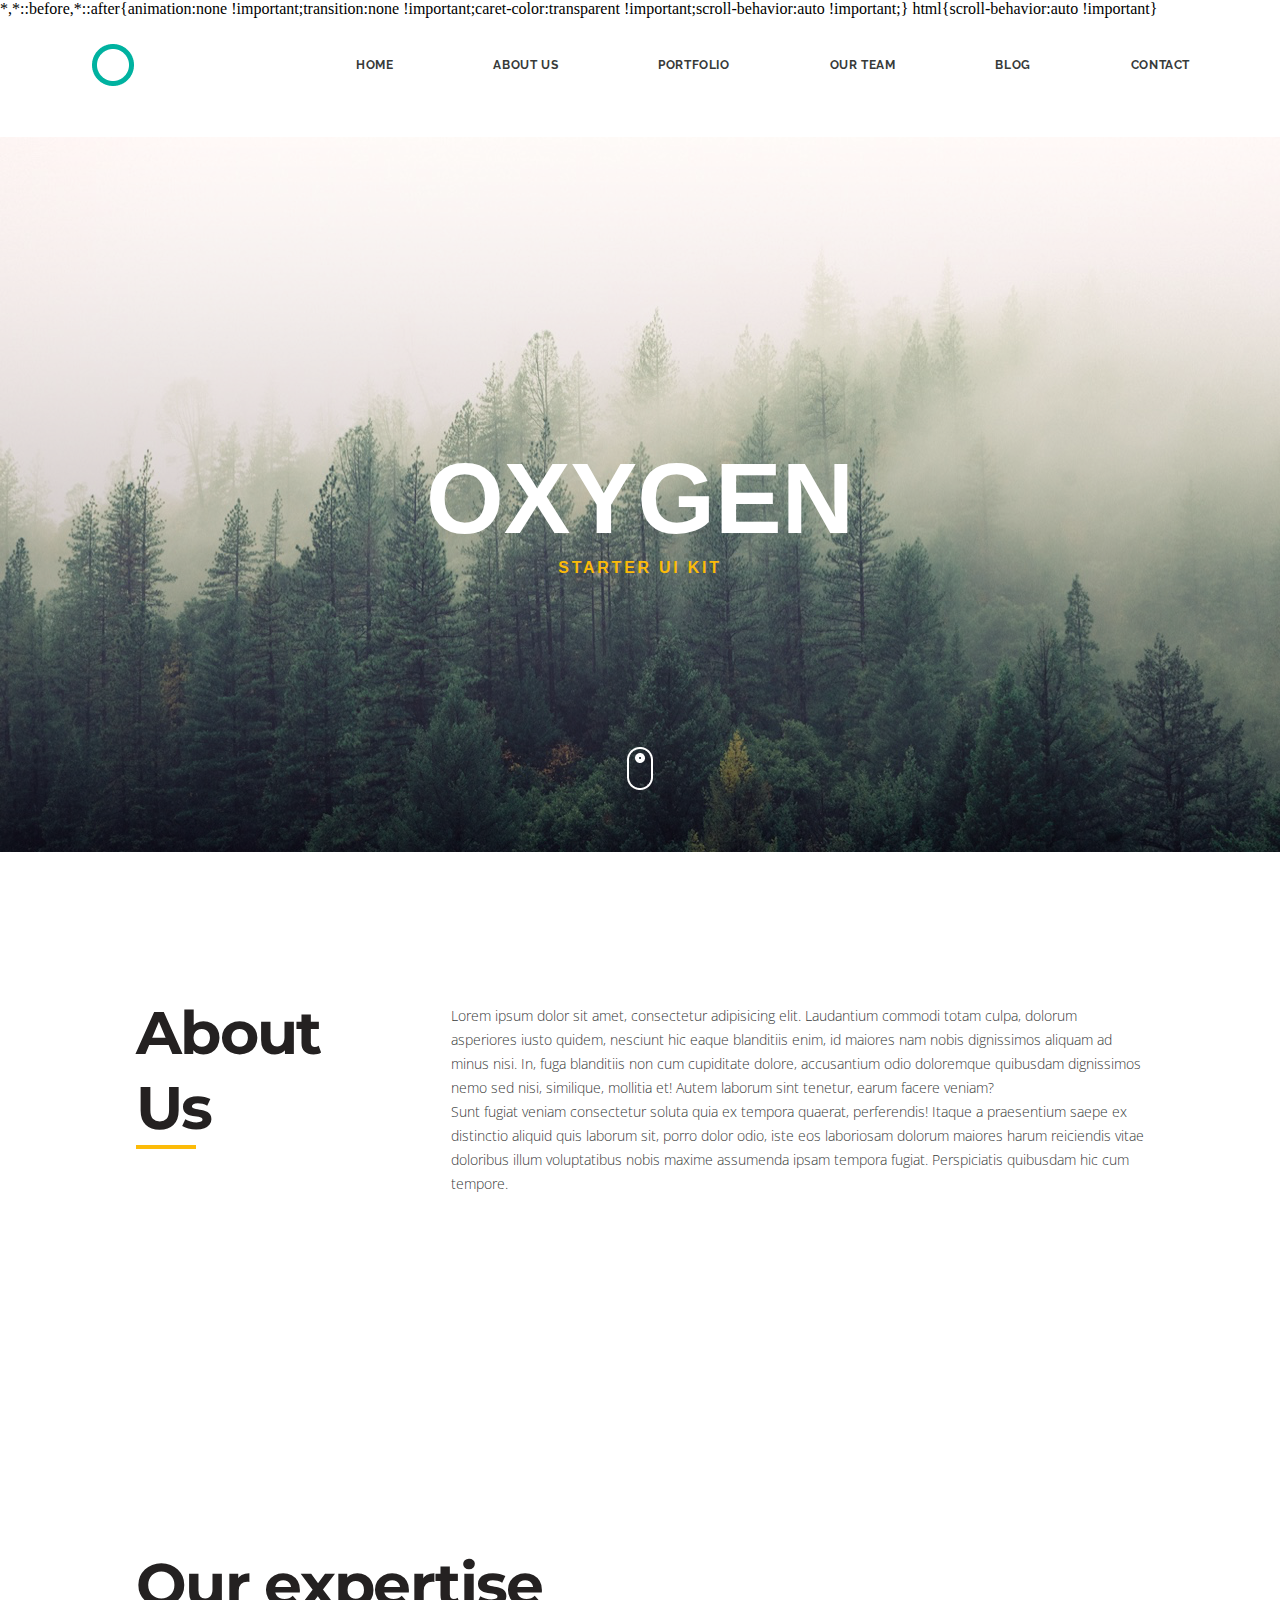
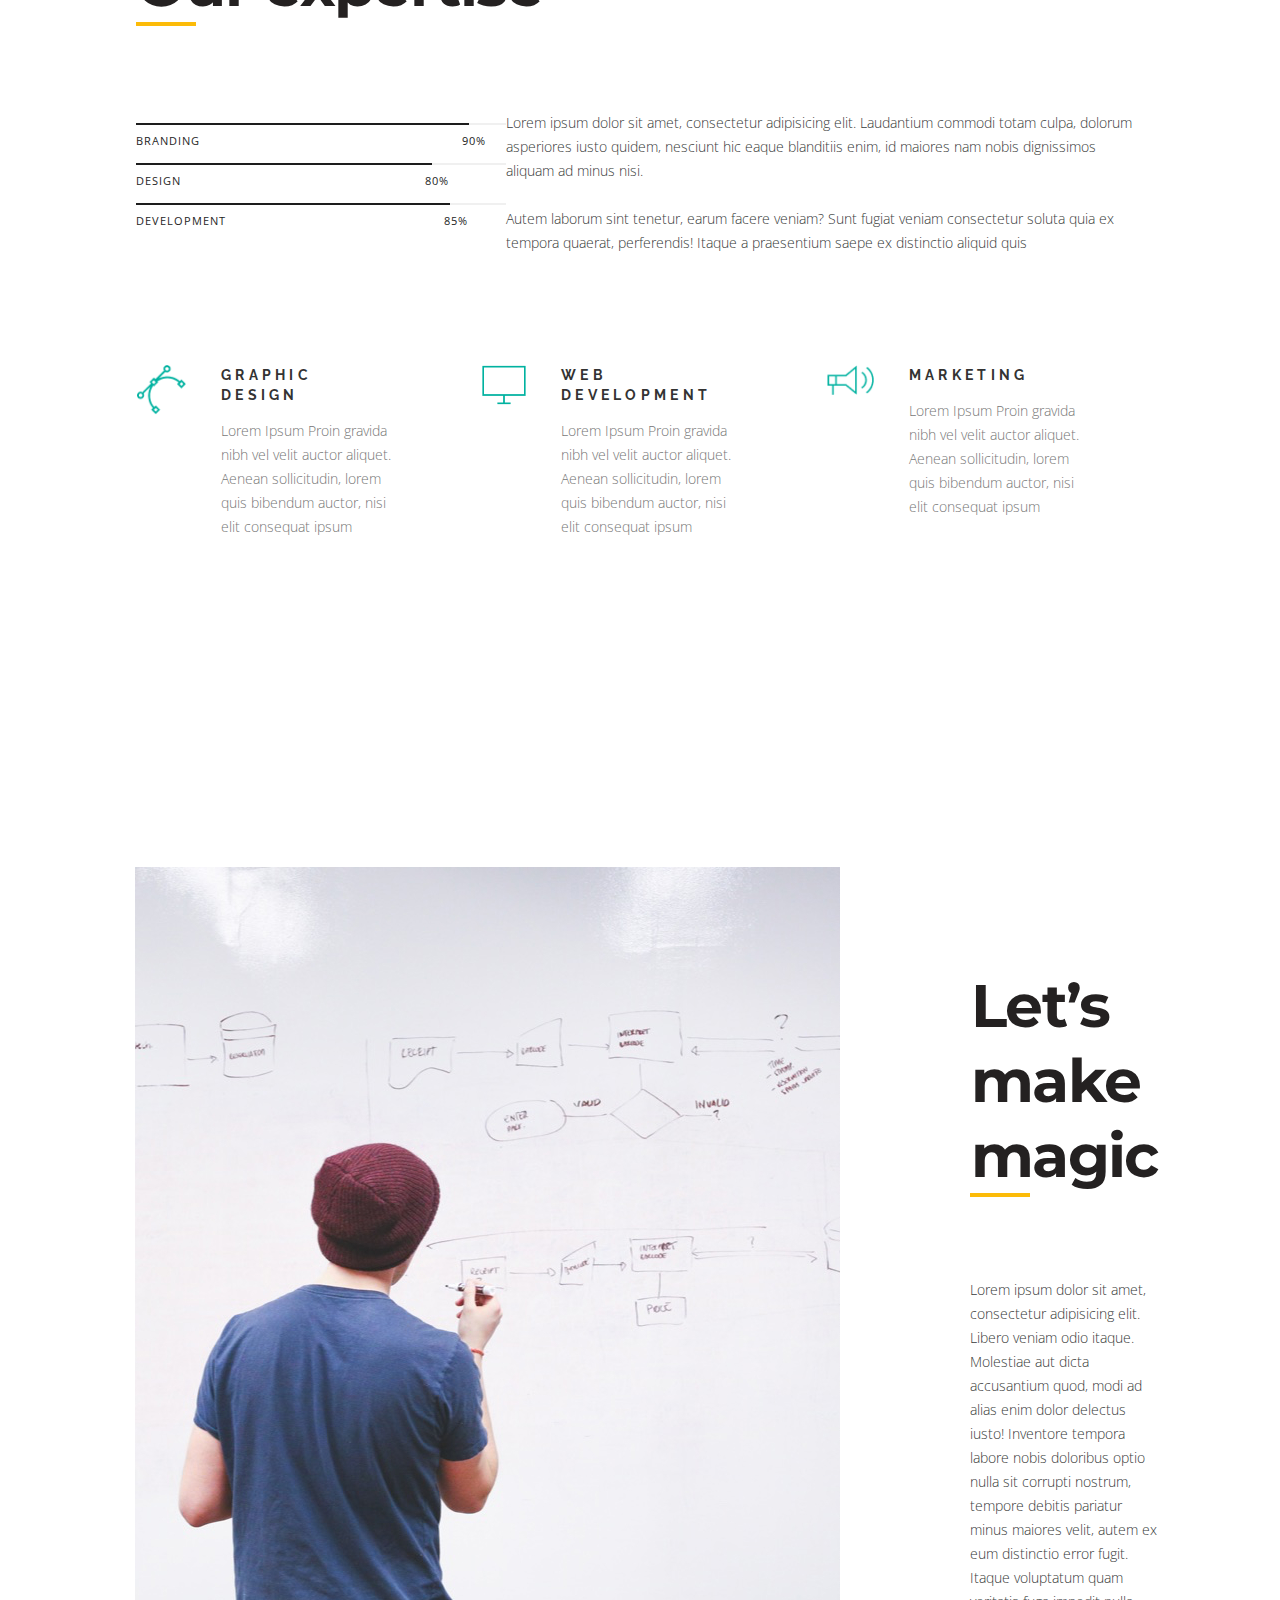
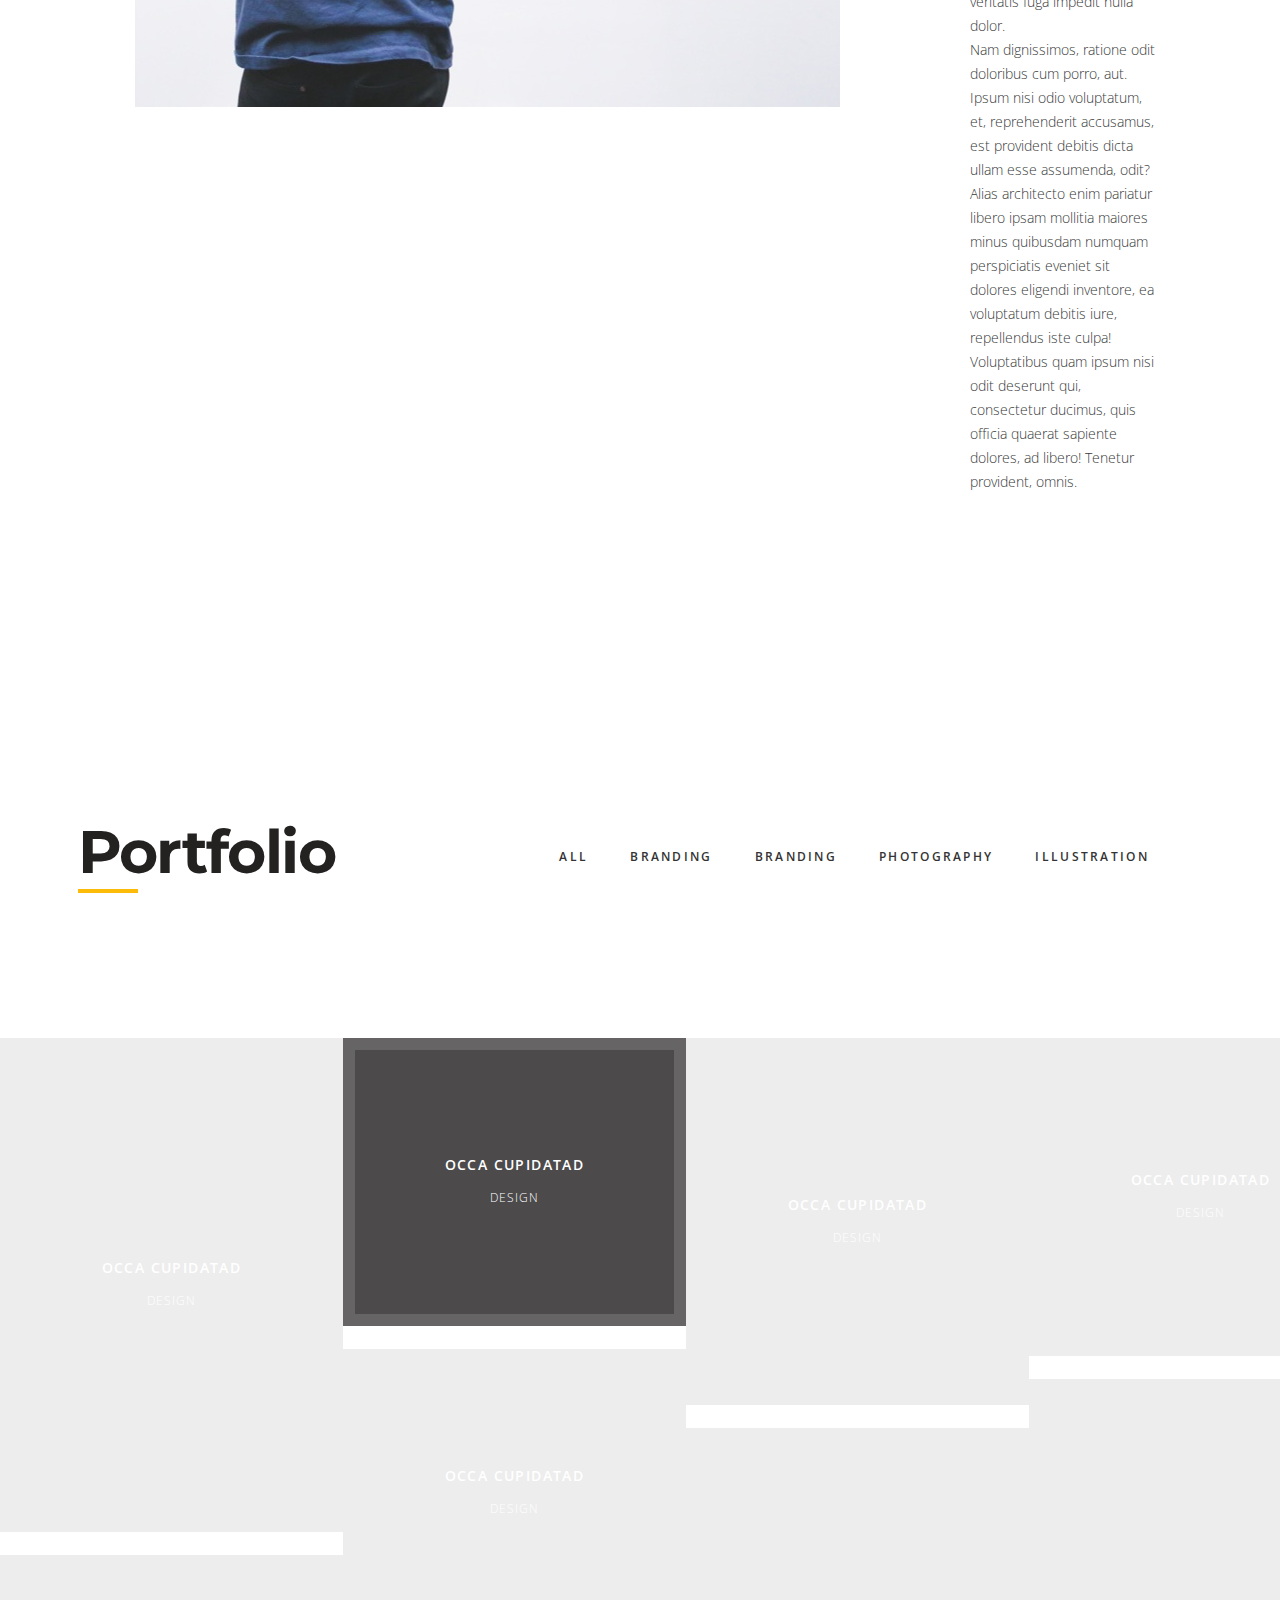
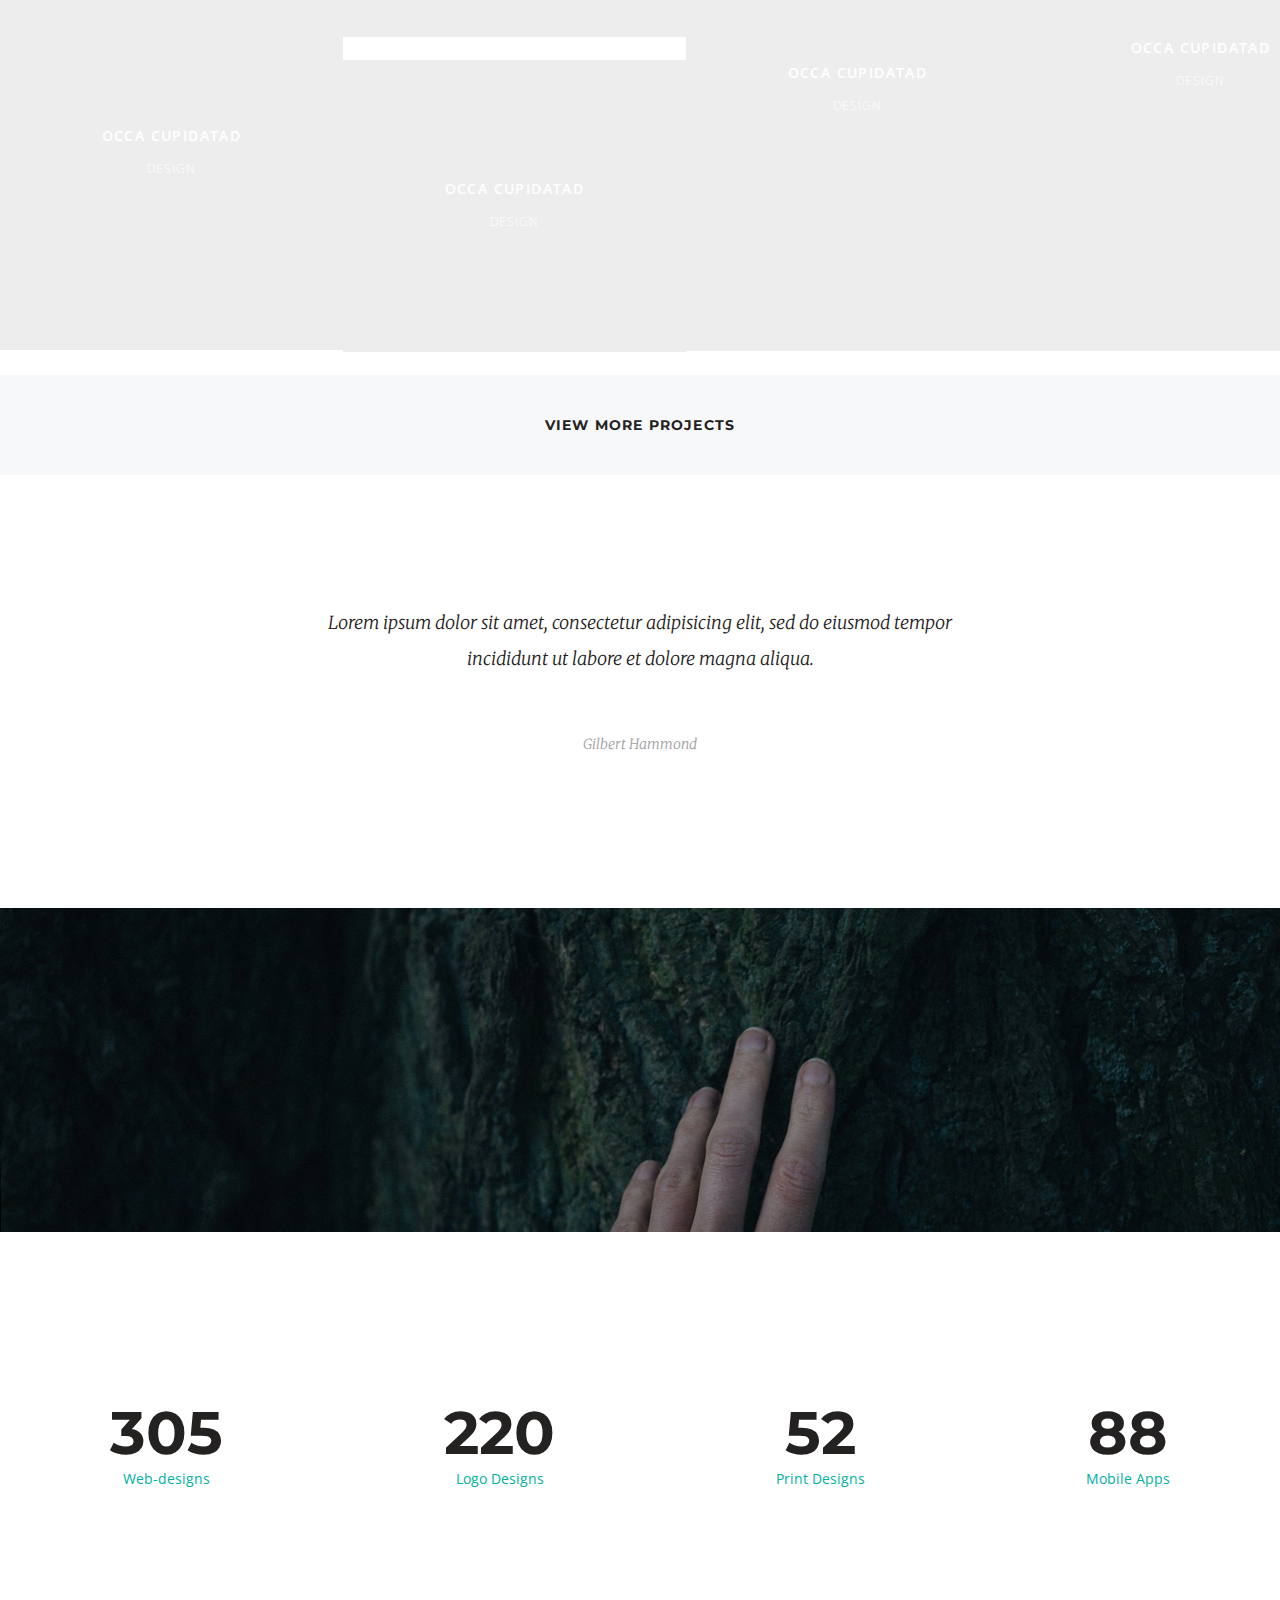
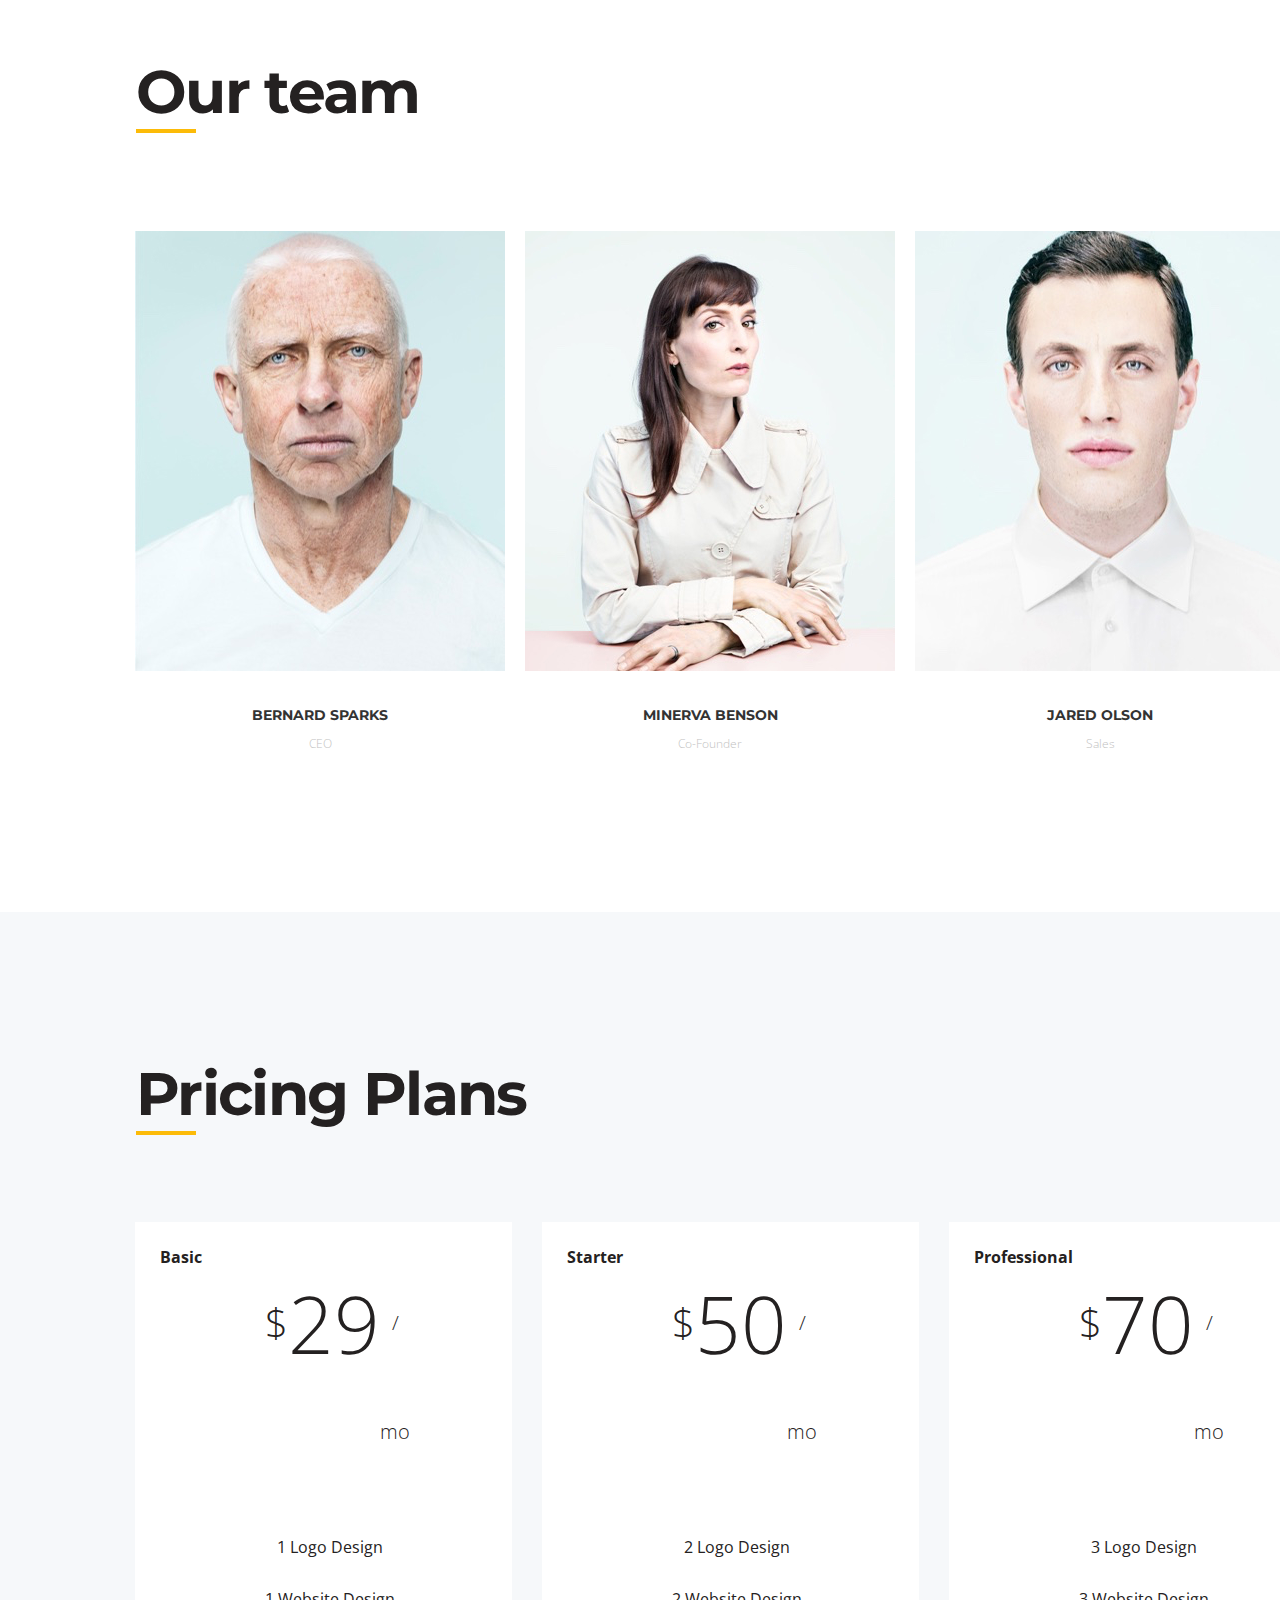
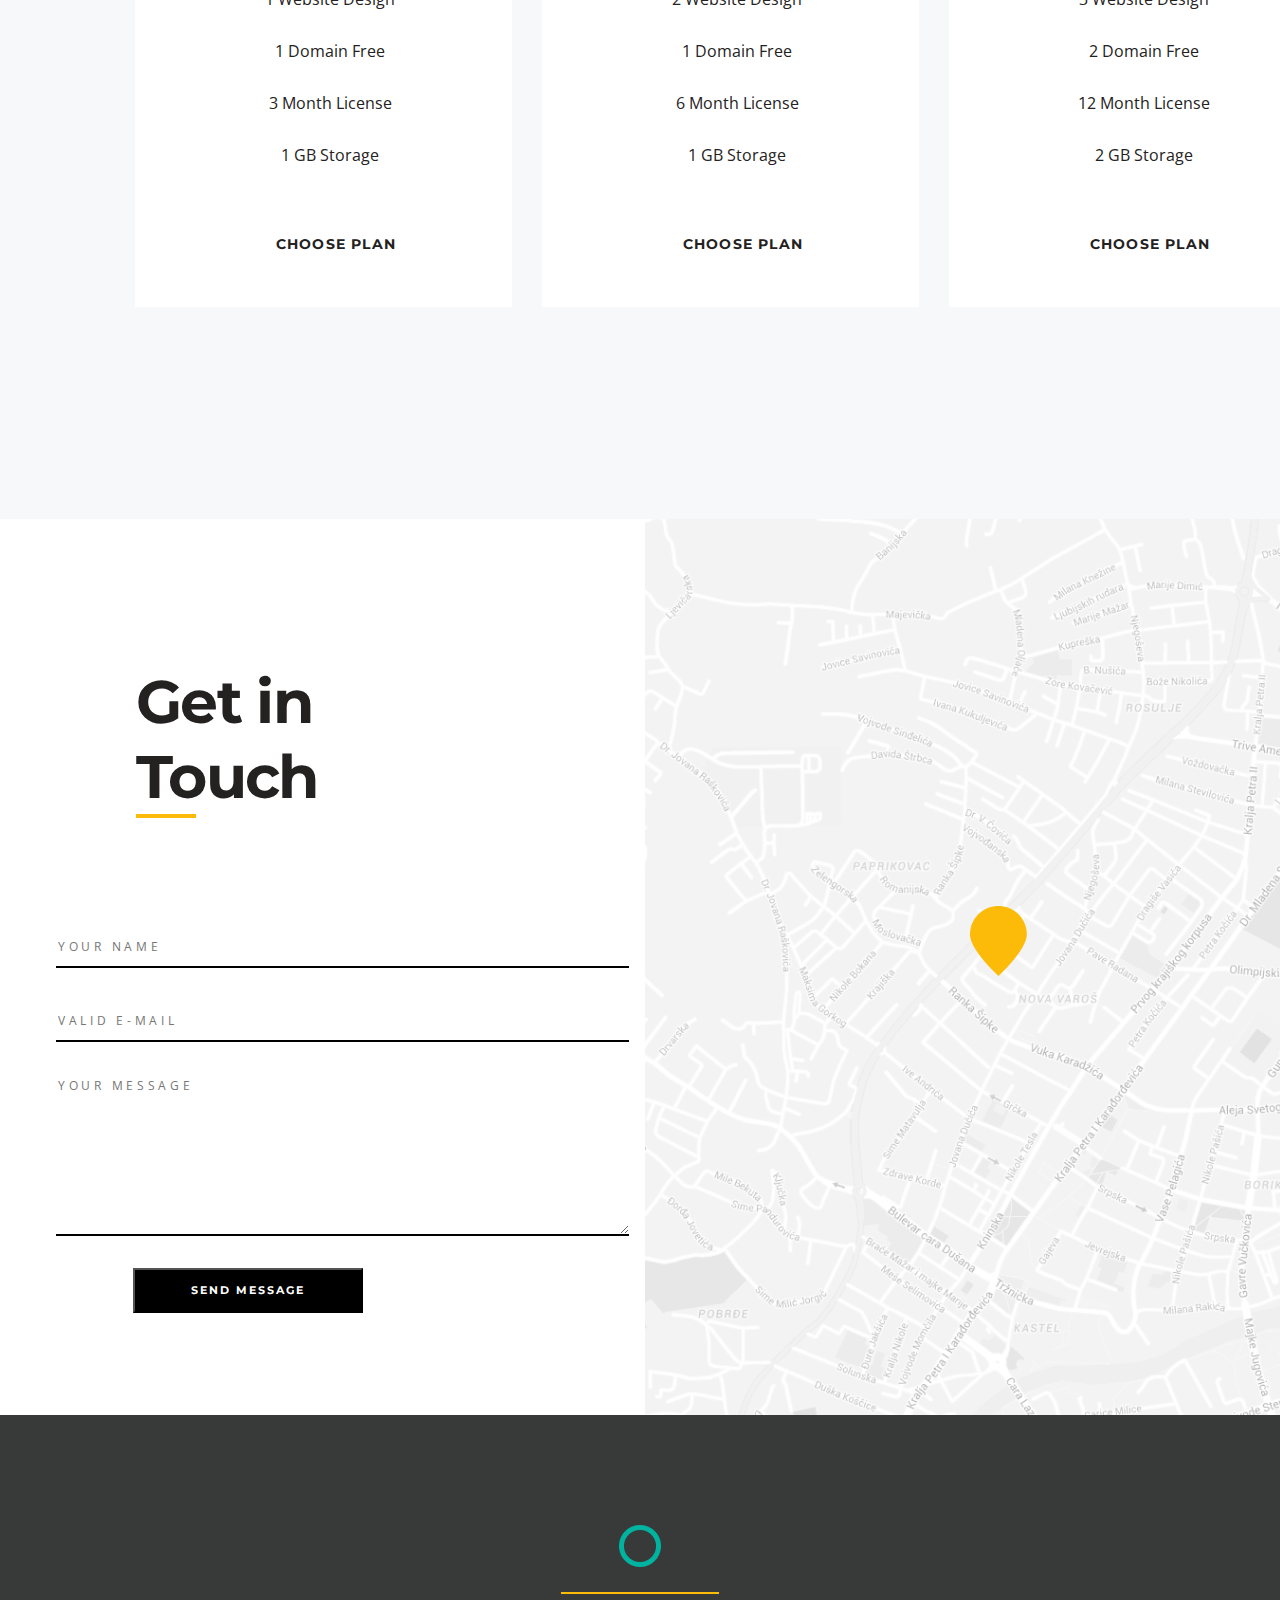
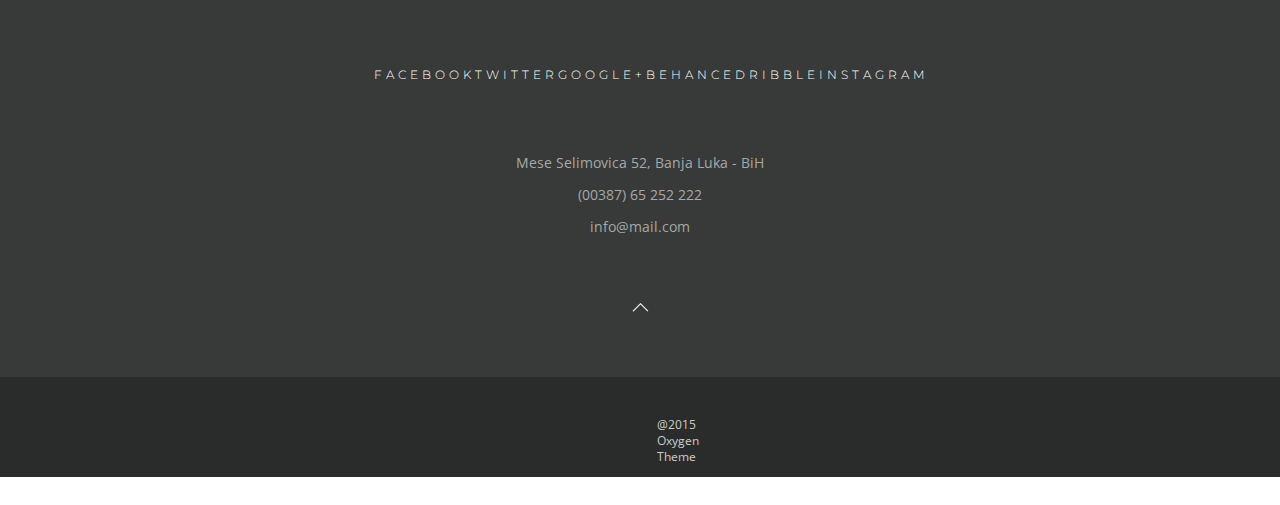
<file: index.html>
<!DOCTYPE html>
<html lang="zxx">
	<head>

		<meta charset="utf-8">
		
		<title class="hidden-title">Oxygen</title>

		<link href="https://fonts.googleapis.com/css2?family=Montserrat:wght@700&display=swap" rel="stylesheet">

		<link href="https://fonts.googleapis.com/css2?family=Montserrat:wght@700&family=Raleway:wght@700&display=swap" rel="stylesheet">

		<link href="https://fonts.googleapis.com/css2?family=Montserrat:wght@700&family=Open+Sans:wght@300&family=Raleway:wght@700&display=swap" rel="stylesheet">

		<link href="https://fonts.googleapis.com/css2?family=Merriweather:wght@300&display=swap" rel="stylesheet">

		<link rel="stylesheet" href="https://use.fontawesome.com/releases/v5.7.2/css/all.css" integrity="sha384-fnmOCqbTlWIlj8LyTjo7mOUStjsKC4pOpQbqyi7RrhN7udi9RwhKkMHpvLbHG9Sr" crossorigin="anonymous">

		<link rel="stylesheet" type="text/css" href="css/style.css">

	</head>
	

	<body>

		<header class="header">
			<div class="header__top">
				<div class="container">
					<div class="header__top-inner">
					<!-- логотип кружочек-->
						<div class="logo">
							<a class="logo__link" href="#">
								<img class="logo__img" src="img/Logo.png" width="42" height="42" alt="Oxygen logo">
							</a>	
						</div>
					<!-- нав. меню -->
						<nav class="menu">
							<ul class="menu__list">
								<li class="menu__list-item">
									<a href="#" class="menu__link">Home</a>
								</li>
								<li class="menu__list-item">
									<a href="#" class="menu__link">About us</a>
								</li>
								<li class="menu__list-item">
									<a href="#" class="menu__link">Portfolio</a>
								</li>
								<li class="menu__list-item">
									<a href="#" class="menu__link">Our team</a>
								</li>
								<li class="menu__list-item">
									<a href="#" class="menu__link">Blog</a>
								</li>
								<li class="menu__list-item">
									<a href="#" class="menu__link">Contact</a>
								</li>						   
							</ul>
						</nav>

					</div><!--закр. top__inner-->
				</div> <!-- закр. container-->
			</div><!-- закр. header__top-->

			<div class="header__content">
				<div class="container">
					<div class="header__content-inner">

						<h1 class="header__title">Oxygen</h1>
						<p class="header__description">Starter ui kit</p>

						<div class="header__mouse-img">
							<img src="img/mouse.png" alt="mouse icon">
						</div>
					</div>
				</div><!--закр.container-->
			</div> <!-- закр. header__content-->
		</header>

		<main>
			<!-- СЕКЦИЯ ABOUT US-->
			<section class="about">

				<div class="container about__container">

					<div class="about__main-flex">
						<!-- заголовок с подчеркиванием-->
						<div class="about__title-box">
							<div class="titlebox about__title">
								<h2 class="title">About Us</h2>
							</div>
							<div class="title__underline">
								<img src="img/orange-line.png" alt="">
							</div>
						</div>

						<div class="about__text">
							<p>
					  			Lorem ipsum dolor sit amet, consectetur adipisicing elit. Laudantium commodi totam culpa, dolorum asperiores iusto quidem, nesciunt hic eaque blanditiis enim, id maiores nam nobis dignissimos aliquam ad minus nisi. In, fuga blanditiis non cum cupiditate dolore, accusantium odio doloremque quibusdam dignissimos nemo sed nisi, similique, mollitia et! Autem laborum sint tenetur, earum facere veniam?
				   		</p>
							<p>
					 		  	Sunt fugiat veniam consectetur soluta quia ex tempora quaerat, perferendis! Itaque a praesentium saepe ex distinctio aliquid quis laborum sit, porro dolor odio, iste eos laboriosam dolorum maiores harum reiciendis vitae doloribus illum voluptatibus nobis maxime assumenda ipsam tempora fugiat. Perspiciatis quibusdam hic cum tempore.
							</p>
						</div>

					</div><!-- закр. about__main-flex-->
				</div> <!--закр. container-->
			</section>

			<section class="expertise">
				<div class="container expertise__container">
					<!-- заголовок с подчеркиванием-->
					<div class="expertise__title-box">
						<div class="titlebox expertise__title">
							<h2 class="title">Our expertise</h2>
						</div>
						<div class="title__underline">
							<img src="img/orange-line.png" alt="">
						</div>
					</div>

					<div class="expertise__content"> <!--полоски + текст-->

						<div class="expertise__content-items"><!--3 полоски-->

							<div class="expertise__content-item1">
								<div class="expertise__content-underline">
									<div class="expertise__under-name">Branding</div>
									<div class="expertise__under-num1">90%</div>
								</div>
							</div>

							<div class="expertise__content-item2">
								<div class="expertise__content-underline">
									<div class="expertise__under-name">Design</div>
									<div class="expertise__under-num2">80%</div>
								</div>
							</div>

							<div class="expertise__content-item3">
								<div class="expertise__content-underline">
									<div class="expertise__under-name">Development</div>
									<div class="expertise__under-num3">85%</div>
								</div>
							</div>

						</div><!--закр. 3 полоски-->

						<div class="expertise__text"><!--текст справа от полосок-->
							<p>
							   Lorem ipsum dolor sit amet, consectetur adipisicing elit. Laudantium commodi totam culpa, dolorum asperiores iusto quidem, nesciunt hic eaque blanditiis enim, id maiores nam nobis dignissimos aliquam ad minus nisi.
						   </p>
						  		<br>
							<p>
							   Autem laborum sint tenetur, earum facere veniam? Sunt fugiat veniam consectetur soluta quia ex tempora quaerat, perferendis! Itaque a praesentium saepe ex distinctio aliquid quis
							</p>
						</div>

					</div> <!-- закр. полоски + текст-->

		        <!-- далее три колонки, в каждой картинка заголовок и текст -->       
					<div class="expertise__columns">
						<!-- блок1 -->
						<div class="expertise__column">
							<img class="expertise__column-img" src="img/column1.png" width="50" height="50" alt="geometry icon">
							<div class="expertise__column-box">
								<div class="expertise__column-title">GRAPHIC DESIGN</div>
								<div class="expertise__column-text">Lorem Ipsum Proin gravida nibh vel  velit auctor aliquet. Aenean sollicitudin, lorem quis bibendum auctor, nisi elit consequat ipsum</div>
							</div>
						</div>

						<!-- блок2 -->
						<div class="expertise__column">
							<img class="expertise__column-img" src="img/column2.png" width="50" height="40" alt="monitor icon">
							<div class="expertise__column-box">
								<div class="expertise__column-title">WEB DEVELOPMENT</div>
								<div class="expertise__column-text">Lorem Ipsum Proin gravida nibh vel  velit auctor aliquet. Aenean sollicitudin, lorem quis bibendum auctor, nisi elit consequat ipsum</div>
							</div>
						</div>

						<!-- блок3 -->
						<div class="expertise__column">
							<img class="expertise__column-img" src="img/column3.png" width="50" height="30" alt="loudspeaker icon">
							<div class="expertise__column-box">
								<div class="expertise__column-title">MARKETING</div>
								<div class="expertise__column-text">Lorem Ipsum Proin gravida nibh vel  velit auctor aliquet. Aenean sollicitudin, lorem quis bibendum auctor, nisi elit consequat ipsum</div>
							</div>
						</div>
					</div><!-- закр expertise__columns-->
				</div> <!-- закр. container -->	
			</section>	

<!-- дальше секция где LET'S MAKE MAGIC -->
			<section class="magicbox">
				<div class="container">

					<div class="magicbox__mainflex">

						<div class="magicbox__img"> <!-- картинка слева-->
							<img src="img/magic-pic.jpg" width="705" height="840" alt="illustration">
						</div>

						<div class="magicbox__content"><!-- заголовок и текст справа -->

							<div class="magicbox__title-box">
								<div class="titlebox magicbox__title">
									<h2 class="title">Let’s make magic</h2>
								</div>
								<div class="title__underline magicbox__title-underline">
									<img src="img/orange-line.png" alt="#">
								</div>
							</div>


							<div class="magicbox__text">
								<p>
								   Lorem ipsum dolor sit amet, consectetur adipisicing elit. Libero veniam odio itaque. Molestiae aut dicta accusantium quod, modi ad alias enim dolor delectus iusto! Inventore tempora labore nobis doloribus optio nulla sit corrupti nostrum, tempore debitis pariatur minus maiores velit, autem ex eum distinctio error fugit. Itaque voluptatum quam veritatis fuga impedit nulla dolor. 
		              		</p>
								<p>
							      Nam dignissimos, ratione odit doloribus cum porro, aut. Ipsum nisi odio voluptatum, et, reprehenderit accusamus, est provident debitis dicta ullam esse assumenda, odit? Alias architecto enim pariatur libero ipsam mollitia maiores minus quibusdam numquam perspiciatis eveniet sit dolores eligendi inventore, ea voluptatum debitis iure, repellendus iste culpa! Voluptatibus quam ipsum nisi odit deserunt qui, consectetur ducimus, quis officia quaerat sapiente dolores, ad libero! Tenetur provident, omnis.
								</p>
							</div> 
						</div><!-- закр. magicbox__content -->
					</div><!-- закр. main-flex -->
				</div> <!-- закр. container -->
			</section>


			<section class="portfolio">
				<div class="container portfolio__container">
					
					<div class="portfolio__head"><!--шапка - заголовок и кнопки справа-->

						<div class="portfolio__title-box">
							<div class="titlebox portfolio-title">
								<h2 class="title">Portfolio</h2>
							</div>
							<div class="title__underline">
								<img src="img/orange-line.png" alt="">
							</div>
						</div>

						<div class="portfolio__buttons">
							<button class="portfolio__btn">All</button>
							<button class="portfolio__btn">Branding</button>
							<button class="portfolio__btn">Branding</button>
							<button class="portfolio__btn">Photography</button>
							<button class="portfolio__btn">Illustration</button>
						</div>

					</div>

					<!-- набор картинок (4 колонки)-->
					<div class="portfolio__items">

						<div class="portfolio__column1">

							<div class="portfolio__item-img portfolio__item-img1">
								<div class="portfolio__item-title">OCCA CUPIDATAD</div>
								<br>
								<div class="portfolio-item-descr">DESIGN</div>
							</div>

							<div class="portfolio__item-img portfolio__item-img2">
								<div class="portfolio__item-title">OCCA CUPIDATAD</div>
								<br>
								<div class="portfolio-item-descr">DESIGN</div>
							</div>

						</div>
						
						<div class="portfolio__column2">

							<div class="portfolio__item-img portfolio__item-img3">
								<div class="portfolio__item-title">OCCA CUPIDATAD</div>
								<br>
								<div class="portfolio-item-descr">DESIGN</div>
							</div>

							<div class="portfolio__item-img portfolio__item-img4">
								<div class="portfolio__item-title">OCCA CUPIDATAD</div>
								<br>
								<div class="portfolio-item-descr">DESIGN</div>
							</div>

							<div class="portfolio__item-img portfolio__item-img5">
								<div class="portfolio__item-title">OCCA CUPIDATAD</div>
								<br>
								<div class="portfolio-item-descr">DESIGN</div>
							</div>
						</div>

						<div class="portfolio__column3">

							<div class="portfolio__item-img portfolio__item-img6">
								<div class="portfolio__item-title">OCCA CUPIDATAD</div>
								<br>
								<div class="portfolio-item-descr">DESIGN</div>
							</div>

							<div class="portfolio__item-img portfolio__item-img7">
								<div class="portfolio__item-title">OCCA CUPIDATAD</div>
								<br>
								<div class="portfolio-item-descr">DESIGN</div>
							</div>

						</div>


						<div class="portfolio__column4">

							<div class="portfolio__item-img portfolio__item-img8">
								<div class="portfolio__item-title">OCCA CUPIDATAD</div>
								<br>
								<div class="portfolio-item-descr">DESIGN</div>
							</div>

							<div class="portfolio__item-img portfolio__item-img9">
								<div class="portfolio__item-title">OCCA CUPIDATAD</div>
								<br>
								<div class="portfolio-item-descr">DESIGN</div>
							</div>

						</div>

					</div> <!-- закр. набор картинок -->
					<!-- кнопка на всю ширину -->
					<button class="portfolio__btn-all">VIEW MORE PROJECTS</button>
				</div><!-- закр. container -->
			</section>

		<!-- ЦИТАТА  И ВИДЕО (допустим, цитата относится к видео) -->
			<section class="video">
				<h2 class="hidden-title">Video</h2>
				<div class="container video__quotes-container">

					<div class="video__quotes">
						Lorem ipsum dolor sit amet, consectetur adipisicing elit, sed do eiusmod 	tempor incididunt ut labore et dolore magna aliqua.
					</div>
					<div class="video__quotes-auth">
						Gilbert Hammond
					</div>

				</div>

				<!-- видео (превью и панель управления) -->
		     		<video class="video__box-content" src="#" width="1440" height="324" poster="img/videocover.jpg" controls="#" > 
		      	</video> 		

			</section>

			<section class="stats"><!-- цифры под видео-->
				<h2 class="hidden-title">Stats</h2>
				<div class="container">
					<div class="stats__items">

						<div class="stats__item">
							<div class="stats__item-num">305</div>
							<div class="stats__item-text">Web-designs</div>
						</div>

						<div class="stats__item">
							<div class="stats__item-num">220</div>
							<div class="stats__item-text">Logo Designs</div>
						</div>

						<div class="stats__item">
							<div class="stats__item-num">52</div>
							<div class="stats__item-text">Print Designs</div>
						</div>

						<div class="stats__item">
							<div class="stats__item-num">88</div>
							<div class="stats__item-text">Mobile Apps</div>
						</div>

					</div>
				</div>

			</section>

			<!-- слайдер пропущен, пока я не узнаю как их делать-->
				
			<section class="team">
				<div class="container">

					<div class="team__title-box"><!-- заголовок-->
						<div class="titlebox container__title">
							<h2 class="title">Our team</h2>
				  	  	</div>
				   	<div class="title__underline">
							<img src="img/orange-line.png" alt="">
						</div>
					</div>

				   <!-- фото людей + подписи-->
				   <div class="team__items">
				   	<!--1-->
				   	<div class="team__item">
				   		<img class="team__item-img" src="img/bernard.jpg" alt="">
				   		<div class="team__item-name">BERNARD SPARKS</div>
				   		<div class="team__item-descr">CEO</div>
				   	</div>
				   	<!--2-->
				   	<div class="team__item">
				   		<img class="team__item-img" src="img/minerva.jpg" alt="">
				   		<div class="team__item-name">MINERVA BENSON</div>
				   		<div class="team__item-descr">Co-Founder</div>
				   	</div>
				   	<!--3-->
				   	<div class="team__item">
				   		<img class="team__item-img" src="img/jared.jpg" alt="">
				   		<div class="team__item-name">JARED OLSON</div>
				   		<div class="team__item-descr">Sales</div>
				   	</div>
				   </div>
				</div>	
			</section>

			<section class="prices">
				<div class="container prices__container">

					<div class="prices__title-box"><!-- заголовок-->
						<div class="titlebox prices__title">
							<h2 class="title">Pricing Plans</h2>
				  	  	</div>
				   	<div class="title__underline">
							<img src="img/orange-line.png" alt="">
						</div>
					</div>

					<div class="prices__items"> <!-- 3 колонки с ценами-->

					<!-- 1 -->
						<div class="prices__item">
						
							<div class="prices__item-name">Basic</div>

								<div class="prices__item-rate">
									<div class="sup">$</div>
									<div class="normal">29</div>
									<div class="sub">/ mo</div>
								</div>

							<ul class="prices__list">
								<li class="prices__list-item">1 Logo Design</li>
								<li class="prices__list-item">1 Website Design</li>
								<li class="prices__list-item">1 Domain Free</li>
								<li class="prices__list-item">3 Month License</li>
								<li class="prices__list-item">1 GB Storage</li>
							</ul>
							<button class="prices__button">CHOOSE PLAN</button>
						</div>

					<!-- 2  -->
						<div class="prices__item prices__item2">

							<div class="prices__item-name">Starter</div>


								<div class="prices__item-rate">
						   		<div class="sup">$</div>
									<div class="normal">50</div>
									<div class="sub">/ mo</div>
								</div>

							<ul class="prices__list">
								<li class="prices__list-item">2 Logo Design</li>
								<li class="prices__list-item">2 Website Design</li>
								<li class="prices__list-item">1 Domain Free</li>
								<li class="prices__list-item">6 Month License</li>
								<li class="prices__list-item">1 GB Storage</li>
							</ul>

							<button class="prices__button">CHOOSE PLAN</button>

						</div>

						<!-- 3 -->
						<div class="prices__item prices__item3">
							<div class="prices__item-name">Professional</div>

							<div class="prices__item-rate">
						   	<div class="sup">$</div>
								<div class="normal">70</div>
								<div class="sub">/ mo</div>
							</div>

							<ul class="prices__list">
								<li class="prices__list-item">3 Logo Design</li>
								<li class="prices__list-item">3 Website Design</li>
								<li class="prices__list-item">2 Domain Free</li>
								<li class="prices__list-item">12 Month License</li>
								<li class="prices__list-item">2 GB Storage</li>
							</ul>

							<button class="prices__button">CHOOSE PLAN</button>
						</div>

					</div><!--закр. prices itemS (колонки с ценами)-->
				</div><!--закр. container-->
			</section>

			<section class="form-map"> <!--форма и карта-->

				<div class="container form-map__maincontainer"><!--главный конт.-флекс-->

					<div class="form-map__left-container"><!--лев.блок/заголовок, форма, кнопка-->

						<div class="form-map__title-box">
							<div class="titlebox form-map__title">
								<h2 class="title">Get in Touch</h2>
							</div>
							<div class="title__underline">
								<img src="img/orange-line.png" alt="">
							</div>
						</div>

						<div class="form-map__formbox">
							<form class="form-map__form">
								<input class="form-map__form-input" type="text" name="username" placeholder="Your name">
								<input class="form-map__form-input" type="text" name="e-mail" placeholder="Valid e-mail">
								<textarea class="form-map__form-textarea" placeholder="Your message"></textarea>

								<button class="form-map__form-button" type="submit">Send message</button>
							</form>

						</div>
					</div><!--закр. левый бокс-->

					<div class="form-map__right-container"><!--правый бокс-карта пока картинкой-->
						<img src="img/map.png" width="635" height="896" alt="map">
					</div>

				</div><!--закр. главный флекс-->
			</section>

		</main>

		<footer class="footer">
			<div class="footer__content"><!--весь футер-->
				<div class="container footer__container">

					<div class="footer__contacts-block"><!--верх.часть-лого, ссылки, адрес-->
						
						<div class="footer__logo-box"> <!--лого-круг и черточка)00-->
							<div class="footer__logo">
								<a class="logo__link" href="#">
									<img class="logo__img" src="img/Logo.png" width="42" height="42" alt="logo">
								</a>	
								<img src="img/orange-line.png" width="158" height="2" alt="#">
							</div>
						</div>

						<div class="footer__contacts-social-list"><!--соцсети-->
							<a class="footer__contacts-link" href="#">FACEBOOK</a>
							<a class="footer__contacts-link" href="#">TWITTER</a>
							<a class="footer__contacts-link" href="#">GOOGLE+</a>
							<a class="footer__contacts-link" href="#">BEHANCE</a>
							<a class="footer__contacts-link" href="#">DRIBBLE</a>
							<a class="footer__contacts-link" href="#">INSTAGRAM</a>
						</div>

						<div class="footer__contacts">
							<p>Mese Selimovica 52, Banja Luka - BiH</p>
							<p>(00387) 65 252 222</p>
							<p>info@mail.com</p>
						</div>
						
						<div class="footer__up-arrow"><!--стрелочка, возврат наверх-->
							<a href="#">
								<img src="img/footer-up-arrow.png" alt="icon to go back">
							</a>
						</div>

					</div> <!--закр. верхний блок -->

					<div class="footer__copyright"><!--нижний блок-копирайт-->
						<div class="footer__copyright-text">
							@2015 Oxygen Theme
						</div>
					</div>

				</div><!--закр. container-->	
			</div> <!-- закрывается footer-content -->	
		</footer>
			
	</body>
		
</html>
</file>
<file: css/style.css>
/*глобальное*/
* {
	display: block;
	margin: 0 auto;
}

.hidden-title {
	display: none;
}

.container {
	max-width: 1440px;
}

.header__top-inner {
	display: flex;
	justify-content: space-between;
}

.logo {
	padding: 26px 52px;
}

.menu__list {
	display: flex;
	align-items: flex-end;
	list-style: none;
}

.menu__link {
	color: #373A39;
	font-family: Raleway;
	text-decoration: none;
	text-transform: uppercase;
	font-weight: bold;
	font-size: 12px;
	line-height: 14px;
	letter-spacing: 0.6px;
}

.menu {
	padding: 40px 0px;
}

.menu__list-item {
	padding: 0px 50px;
}
/* второй блок с лесом на фоне*/

.header__content-inner {
	background-image: url(../img/Header-bg.png);
	font-family: Monsterrat, sans-serif;
	font-weight: bold;
	text-align: center;
	text-transform: uppercase;
	padding: 300px 0 0 0;
}

.header__title {
	font-size: 100px;
	line-height: 122px;
	color: #FFFFFF;
}

.header__description {
	font-size: 16px;
	color: #FCBB08;
	letter-spacing: 2.74286px;
}

.header__mouse-img {
	padding: 170px 0 62px 0;
}

.title {
	font-family: Montserrat;
	font-weight: bold;
	font-size: 60px;
	line-height: 75px;
	letter-spacing: -1.65px;
	color: #242121;

	margin-left: 136px;
}

.title__underline {
	float: left;
	margin-left: 136px;

}

/*ABOUT US*/

.about__main-flex {
	display: flex;
}
.about__title-box {
	display: block;
	width: 100%;
	padding: 143px 0 255px 0px;
}

.about__text {
	font-family: Open Sans;
	font-weight: 300;
	font-size: 14px;
	line-height: 24px;
	color: #373A39;
	padding: 152px 135px 159px 100px;

}

/* OUR EXPERTISE*/

.expertise__container {
	padding: 143px 0 164px 0;
}

.expertise__title-box {
	display: block;
	padding: 0 0 89px 0;
}

.expertise__content {
	display: flex;
	margin-left: 136px;
	padding-right: 135px;
}

.expertise__text {
	font-family: Open Sans;
	font-weight: 300;
	font-size: 14px;
	line-height: 24px;
	color: #373A39;
}

.expertise__content-item1::before {
	content: url(../img/branding-line.png);
}

.expertise__content-item2::before {
	content: url(../img/design-line.png);
}

.expertise__content-item3::before {
	content: url(../img/dev-line.png);
}

.expertise__content-items {
	font-family: Open Sans;
	font-weight: normal;
	font-size: 11px;
	line-height: 20px;
	letter-spacing: 1px;
	color: #1D1D1D;
	text-transform: uppercase;
}

.expertise__content-underline {
	display: flex;
	float: left;
}

.expertise__under-num1 {
	margin-left: 262px;
}

.expertise__under-num2 {
	margin-left: 244px;
}

.expertise__under-num3 {
	margin-left: 218px;
}

/*колонки с картинками в Expertise*/

.expertise__columns {
	display: flex;
	justify-content: space-between;
	padding: 110px 135px 164px 110px;
}

.expertise__column {
	display: flex;
	margin: 0 27px;
}

.expertise__column-box{
	margin: 0 35px;
}

.expertise__column-title {
	font-family: Raleway;
	font-style: normal;
	font-weight: bold;
	font-size: 14px;
	line-height: 20px;
	letter-spacing: 4.29px;
	color: #333333;
}

.expertise__column-text {
	font-family: Open Sans;
	font-style: normal;
	font-weight: 300;
	font-size: 14px;
	line-height: 24px;
	color: #777777;

	margin-top: 14px;
}

/* LET'S MAKE MAGIC*/

.magicbox__mainflex {
	display: flex;
	margin-left: 135px;
}

.magicbox__title {
	margin-left: -135px;
}

.magicbox__content {
	padding: 101px 135px 180px 130px;
}

.magicbox__title-underline {
	margin-left: 0px;
}

.magicbox__text {
	margin-top: 85px;
	font-family: Open Sans;
	font-style: normal;
	font-weight: 300;
	font-size: 14px;
	line-height: 24px;
	color: #373A39;
}

/*PORTFOLIO SECTION*/

.portfolio__container {
	padding-top: 140px;
}


.portfolio__items {
	display: flex;
	padding-top: 140px;
}

.portfolio__head {
	display: flex;
	margin-left: -160px;
}

.portfolio__btn {
	font-family: Open Sans;
	font-style: normal;
	font-weight: 600;
	font-size: 12px;
	line-height: 24px;
	display: flex;

	text-transform: uppercase;
	letter-spacing: 2.3px;
	color: #333333;	

	border: 0px;
	background-color: white;
	height: 24px;
	margin: 30px 15px;
}

.portfolio__buttons {
	display: flex;
	justify-content: space-between;
	margin-right: 110px;
}

.portfolio__item-title {
	font-family: Open Sans;
	font-style: normal;
	font-weight: 600;
	font-size: 14px;
	line-height: 14px;
	text-align: center;
	letter-spacing: 1.4px;

	color: #FFFFFF;
}

.portfolio-item-descr{
	font-family: Open Sans;
	font-style: normal;
	font-weight: 300;
	font-size: 12px;
	line-height: 16px;
	letter-spacing: 1px;

	color: #FFFFFF;
}

.portfolio__item-img {
	display: flex;
	flex-direction: column;
	justify-content: center;
	align-items: center;
	background: #EDEDED;
	width: 343px;
	height: 343px;
	margin-bottom: 23px;
}

.portfolio__item-img1 {
	height: 494px;
}

.portfolio__item-img2 {
	height: 395px;
}


.portfolio__item-img3 {
	height: 288px;
	background-image: url(../img/2.jpg);
}

.portfolio__item-img4 {
	height: 288px;
}

.portfolio__item-img5 {
	height: 292px;
}

.portfolio__item-img6 {
	height: 367px;
}

.portfolio__item-img7 {
	height: 523px;
}

.portfolio__item-img8 {
	height: 318px;
}

.portfolio__item-img9 {
	height: 572px;
}

.portfolio__btn-all {
	width: 100%;
	height: 100px;
	font-family: Montserrat;
	font-style: normal;
	font-weight: bold;
	font-size: 14px;
	line-height: 17px;
	text-align: center;
	letter-spacing: 1.2px;

	color: #242121;

	padding: 0 42px;
	border: 0px;
	background: #F6F8FA;
}
/* ЦИТАТА ПЕРЕД ВИДЕО*/

.video__quotes {
	margin-top: 130px;
	max-width: 652px;

	font-family: Merriweather;
	font-style: italic;
	font-weight: 300;
	font-size: 18px;
	line-height: 36px;
	text-align: center;

	color: #242121;
}

.video__quotes-auth {
	margin: 51px 0 148px 0;
	text-align: center;

	font-family: Merriweather;
	font-style: italic;
	font-weight: 300;
	font-size: 14px;
	line-height: 32px;
	color: #9E9E9E;
}

/* ЦИФРЫ ПОД ВИДЕО */

.stats__items {
	padding: 164px 0 166px 0;
	display: flex;
	justify-content: center;
}

.stats__item-num {
	font-family: Montserrat;
	text-align: center;
	font-style: normal;
	font-weight: bold;
	font-size: 60px;
	line-height: 73px;

	color: #242121;
}

.stats__item-text {
	font-family: Open Sans;
	text-align: center;
	font-style: normal;
	font-weight: normal;
	font-size: 14px;
	line-height: 19px;

	color: #00B2A0;
}
/* TEAM*/

.team__title-box {
	display: block;
}

.team__items {
	display: flex;
	margin: 102px 0 160px 135px;
	justify-content: space-between;

}

.team__item {
	margin: 0 20px 0 0;
}

.team__item-name {
	font-family: Montserrat;
	font-style: normal;
	font-weight: bold;
	font-size: 14px;
	text-align: center;
	color: #333333;

	margin-top: 35px;
}

.team__item-descr {
	font-family: Open Sans;
	font-style: normal;
	font-weight: 300;
	font-size: 12px;
	line-height: 16px;
	text-align: center;
	color: #C2C2C2;

	margin-top: 12px;
}

/*PRICING */

.prices__container {
	padding: 144px 0 50px 0;
	background: #F6F8FA;
}

.prices__items {
	margin: 91px 0 162px 0;
	display: flex;
	justify-content: space-between;
	text-align: center;
}

.prices__item {
	display: block;
	background: white;
	width: 370px;
	color: #242121;

	padding: 24px 0 53px 25px;
	margin-left: 135px;
}

.prices__item2 {
	margin-left: 30px;
}

.prices__item3 {
	margin-left: 30px;
}

.prices__item-name {
	text-align: left;
	font-family: Open Sans;
	font-style: normal;
	font-weight: bold;
	font-size: 16px;
	line-height: 22px;
	color: #242121;
}

.prices__item-rate {
	display: flex;
	font-family: Open Sans;
	font-style: normal;
	font-weight: 300;
	font-size: 80px;
	line-height: 109px;
}

.sup {
	font-size: 40px;
	margin-left: 105px;
}

.sub {
	font-size: 20px;
	margin-right: 102px;
}

.prices__list-item {
	font-family: Open Sans;
	font-style: normal;
	font-size: 16px;
	line-height: 22px;
	margin-top: 30px;
}

/*список */

.prices__list {
	margin: 50px 102px 69px 50px;
}
/*кнопочка */
.prices__button {
	font-family: Montserrat;
	font-style: normal;
	font-weight: bold;
	font-size: 14px;
	line-height: 17px;
	letter-spacing: 1.2px;
	color: #242121;

	border: 0px;
	background-color: white;

	margin-bottom: 0px;
}

/* БЛОК С КАРТОЙ И ФОРМОЙ */

.form-map__maincontainer{
	display: flex;
}

.form-map__left-container {
	margin-left: 0px;
}

.form-map__title-box {
	padding: 145px 292px 112px 0;
}

.form-map__formbox {
	margin-left: 40px;
}

.form-map__form-input {
	width: 569px;
	height: 38px;
	border: 0px;
	border-bottom: 2px solid black;
	margin-bottom: 32px;

	font-family: Open Sans;
	font-style: normal;
	font-weight: normal;
	font-size: 12px;
	line-height: 20px;
	letter-spacing: 3.70909px;
	color: #B8B8B8;
	text-transform: uppercase;
}

.form-map__form-textarea {
	width: 569px;
	height: 156px;
	border: 0px;
	border-bottom: 2px solid black;
	margin-bottom: 32px;

	font-family: Open Sans;
	font-style: normal;
	font-weight: normal;
	font-size: 12px;
	line-height: 20px;
	letter-spacing: 3.70909px;
	color: #B8B8B8;
	text-transform: uppercase;
}

.form-map__form-button {
	background-color: black;
	width: 230px;
	height: 45px;
	margin-left: 93px;

	font-family: Montserrat;
	font-style: normal;
	font-weight: bold;
	font-size: 11px;
	line-height: 13px;
	text-transform: uppercase;
	text-align: center;
	letter-spacing: 2px;
	color: #FFFFFF;
}

/* футер */

.footer__contacts-block {
	height: 452px;
	background-color: #373A39;
	padding-top: 110px;
	text-align: center;
}

.logo__link {
	margin-bottom: 25px;
}

.footer__contacts-social-list {
	display: flex;
	margin: 73px 374px 65px 374px;
}

.footer__contacts-link {
	font-family: Montserrat;
	font-style: normal;
	font-weight: 300;
	font-size: 12px;
	line-height: 15px;

	letter-spacing: 4px;
	color: #FFFFFF;
	text-decoration: none;
}

.footer__contacts {
	font-family: Open Sans;
	font-style: normal;
	font-weight: normal;
	font-size: 14px;
	line-height: 32px;
	text-align: center;
	color: #A8A8A8;
}

.footer__up-arrow {
	margin-top: 60px;
}

.footer__copyright {
	background-color: #2A2C2B;
	height: 100px;
}

.footer__copyright-text {
	padding: 40px 657px;

	font-family: Open Sans;
	font-style: normal;
	font-weight: normal;
	font-size: 12px;
	line-height: 16px;
	color: #CCCCCC;
}
</file>
